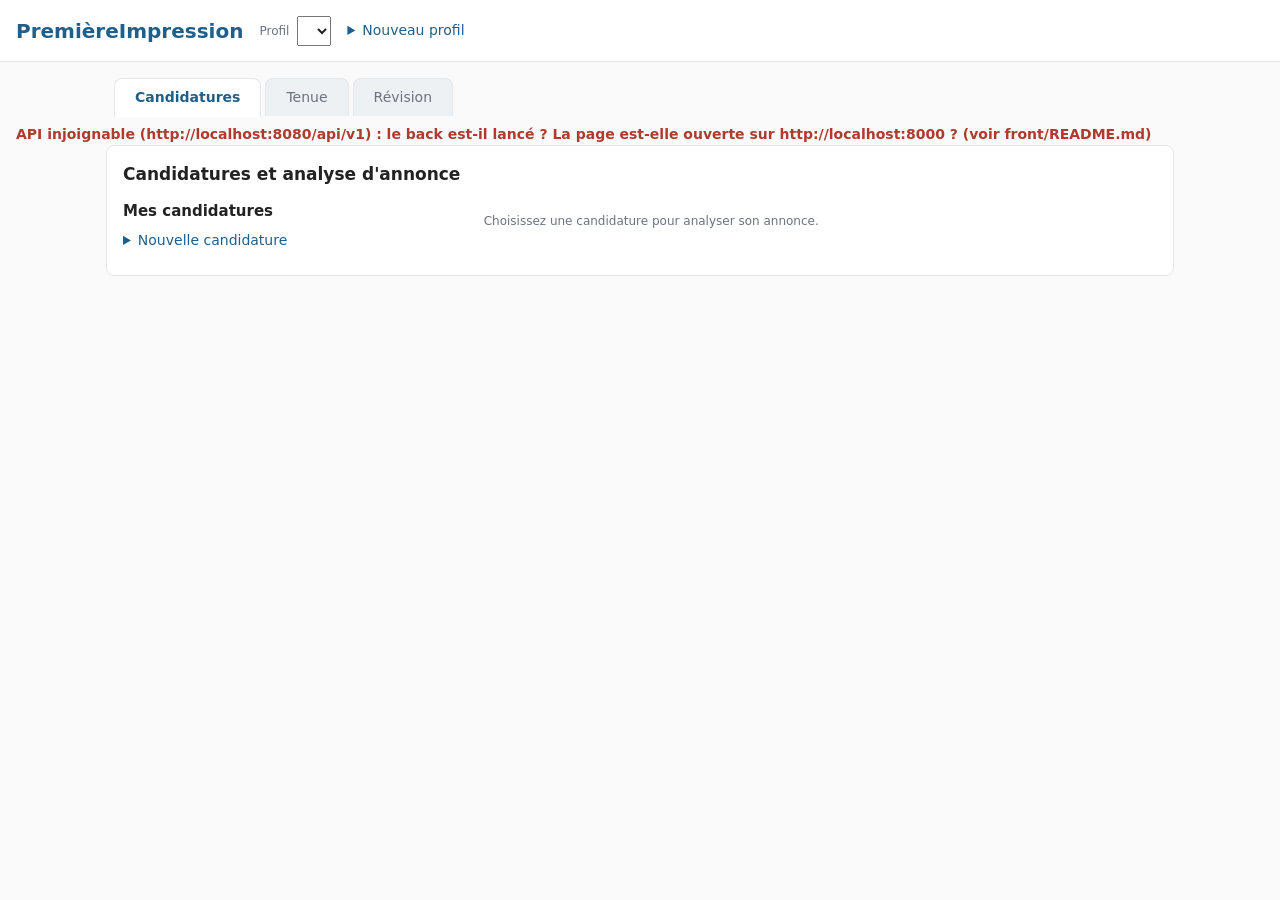
<file: front/index.html>
<!doctype html>
<html lang="fr">
<head>
  <meta charset="utf-8">
  <meta name="viewport" content="width=device-width, initial-scale=1">
  <title>PremièreImpression</title>
  <link rel="stylesheet" href="style.css">
</head>
<body>
  <header>
    <h1>PremièreImpression</h1>
    <label class="profil-courant">Profil
      <select id="choix-profil"></select>
    </label>
    <details class="nouveau-profil">
      <summary>Nouveau profil</summary>
      <form id="form-profil">
        <label>Pseudo <input name="pseudo" required maxlength="50"></label>
        <label>Compétences <textarea name="competences" rows="3" maxlength="5000"
          placeholder="Java, Spring Boot, SQL, travail en équipe…"></textarea></label>
        <button type="submit">Créer</button>
      </form>
    </details>
  </header>
  <nav class="onglets">
    <a href="#candidatures">Candidatures</a>
    <a href="#tenue">Tenue</a>
    <a href="#revision">Révision</a>
  </nav>
  <p class="erreur" id="erreur" role="alert"></p>

  <main>
    <section id="section-candidature" data-onglet="candidatures">
      <h2>Candidatures et analyse d'annonce</h2>
      <div class="colonnes">
        <div>
          <h3>Mes candidatures</h3>
          <ul id="liste-candidatures" class="liste"></ul>
          <details>
            <summary>Nouvelle candidature</summary>
            <form id="form-candidature">
              <label>Entreprise <input name="entreprise" required maxlength="120"></label>
              <label>Poste <input name="poste" required maxlength="120"></label>
              <label>Entretien le <input name="dateHeureEntretien" type="datetime-local"></label>
              <label>Adresse de l'entretien <input name="adresseEntretien" maxlength="255"></label>
              <label>Texte de l'annonce <textarea name="texteAnnonce" rows="8" required maxlength="20000"></textarea></label>
              <button type="submit">Enregistrer</button>
            </form>
          </details>
        </div>
        <div id="analyse" class="panneau">
          <p class="aide">Choisissez une candidature pour analyser son annonce.</p>
        </div>
      </div>
    </section>

    <section id="section-tenue" data-onglet="tenue">
      <h2>Tenue : vêtements qui me vont</h2>
      <div class="colonnes">
        <div>
          <h3>Mes mensurations (cm)</h3>
          <form id="form-mensurations">
            <!-- silhouette fixe, choisie pour l'affichage seulement : chaque champ est à la hauteur (--y, en px) du trait de sa mesure -->
            <div class="choix-silhouette" role="group" aria-label="Silhouette affichée">
              <button type="button" data-forme="droite" aria-pressed="true">Droite</button>
              <button type="button" data-forme="sablier" aria-pressed="false">Sablier</button>
              <button type="button" data-forme="en-v" aria-pressed="false">En V</button>
            </div>
            <div class="silhouette-mesures">
              <svg class="silhouette" data-forme="droite" viewBox="0 0 140 400" width="140" height="400" aria-hidden="true">
                <circle class="corps" cx="60" cy="30" r="18"/>
                <rect class="corps" x="54" y="46" width="12" height="14"/>
                <g class="forme forme-droite">
                  <path class="corps" d="M33,64 Q60,57 87,64 L86,110 L85,150 L86,195 L86,210 L34,210 L34,195 L35,150 L34,110 Z"/>
                  <path class="corps" d="M36,210 L58,210 L56,385 L41,385 Z M62,210 L84,210 L79,385 L64,385 Z"/>
                  <path class="bras-contour" d="M31,68 L22,140 L24,200 M89,68 L98,140 L96,200"/>
                  <path class="bras" d="M31,68 L22,140 L24,200 M89,68 L98,140 L96,200"/>
                  <path class="traits" d="M33,64 H87 M34,100 H86 M35,150 H85 M34,195 H86"/>
                  <path class="traits renvois" d="M87,64 H140 M86,100 H140 M85,150 H140 M86,195 H140"/>
                </g>
                <g class="forme forme-sablier">
                  <path class="corps" d="M30,64 Q60,56 90,64 L86,110 L80,150 L88,195 L88,210 L32,210 L32,195 L40,150 L34,110 Z"/>
                  <path class="corps" d="M34,210 L58,210 L56,385 L40,385 Z M62,210 L86,210 L80,385 L64,385 Z"/>
                  <path class="bras-contour" d="M28,68 L17,140 L21,200 M92,68 L103,140 L99,200"/>
                  <path class="bras" d="M28,68 L17,140 L21,200 M92,68 L103,140 L99,200"/>
                  <path class="traits" d="M30,64 H90 M33,100 H87 M40,150 H80 M32,195 H88"/>
                  <path class="traits renvois" d="M90,64 H140 M87,100 H140 M80,150 H140 M88,195 H140"/>
                </g>
                <g class="forme forme-en-v">
                  <path class="corps" d="M24,64 Q60,54 96,64 L90,110 L82,150 L80,195 L80,210 L40,210 L40,195 L38,150 L30,110 Z"/>
                  <path class="corps" d="M40,210 L58,210 L57,385 L43,385 Z M62,210 L80,210 L77,385 L63,385 Z"/>
                  <path class="bras-contour" d="M22,68 L13,140 L17,200 M98,68 L107,140 L103,200"/>
                  <path class="bras" d="M22,68 L13,140 L17,200 M98,68 L107,140 L103,200"/>
                  <path class="traits" d="M24,64 H96 M29,100 H91 M38,150 H82 M40,195 H80"/>
                  <path class="traits renvois" d="M96,64 H140 M91,100 H140 M82,150 H140 M80,195 H140"/>
                </g>
                <path class="traits" d="M60,214 V385"/>
                <path class="traits renvois" d="M60,300 H140"/>
              </svg>
              <div class="champs-silhouette">
                <label style="--y: 64"><input name="carrure" type="number" step="0.5" min="25" max="70" required> Carrure</label>
                <label style="--y: 100"><input name="tourPoitrine" type="number" step="0.5" min="50" max="200" required> Tour de poitrine</label>
                <label style="--y: 150"><input name="tourTaille" type="number" step="0.5" min="40" max="200" required> Tour de taille</label>
                <label style="--y: 195"><input name="tourHanches" type="number" step="0.5" min="50" max="200" required> Tour de hanches</label>
                <label style="--y: 300"><input name="longueurJambe" type="number" step="0.5" min="40" max="130" required> Longueur de jambe</label>
              </div>
            </div>
            <button type="submit">Enregistrer</button>
          </form>
          <details>
            <summary>Prêter un vêtement</summary>
            <form id="form-vetement">
              <label>Type <select name="type" id="type-vetement"></select></label>
              <label>Nom <input name="nom" required maxlength="120" placeholder="Veste bleu marine"></label>
              <label>Description <input name="description" maxlength="1000"></label>
              <p class="aide">Mesures à plat du vêtement, en cm :</p>
              <div class="grille-mesures" id="mesures-vetement"></div>
              <button type="submit">Proposer au prêt</button>
            </form>
          </details>
        </div>
        <div class="panneau">
          <form id="form-recherche" class="ligne">
            <label>Type <select name="type" id="filtre-type"><option value="">Tous</option></select></label>
            <label>Nombre <input name="k" type="number" min="1" max="50" value="10"></label>
            <button type="submit">Trouver</button>
          </form>
          <div id="compatibles"><p class="aide">Renseignez vos mensurations, puis lancez la recherche.</p></div>
        </div>
      </div>
    </section>
    <section id="section-revision" data-onglet="revision">
      <h2>Révision : planning jusqu'au jour J</h2>
      <div class="colonnes">
        <div>
          <label>Candidature <select id="revision-candidature"></select></label>
          <h3>Concepts requis</h3>
          <div id="liste-concepts"></div>
          <form id="form-concept">
            <label>Concept <input name="nom" required maxlength="120" placeholder="SQL"></label>
            <div class="grille-mesures">
              <label>Niveau actuel <input name="actuel" type="number" min="0" max="5" value="0" required></label>
              <label>Niveau requis <input name="requis" type="number" min="0" max="5" value="3" required></label>
              <label>Minutes par niveau <input name="qtn" type="number" min="1" step="15" value="60" required></label>
            </div>
            <button type="submit">Ajouter</button>
          </form>
        </div>
        <div class="panneau">
          <form id="form-planning">
            <div id="disponibilites"></div>
            <label>Stratégie <select id="strategie"></select></label>
            <button type="submit">Planifier</button>
          </form>
          <div id="planning"></div>
        </div>
      </div>
    </section>
  </main>

  <script type="module" src="app.js"></script>
</body>
</html>
</file>
<file: front/style.css>
:root {
  --accent: #1f5f8b;
  --accent-clair: #e3eef6;
  --alerte: #b03a2e;
  --succes: #2f855a;
  --texte: #222;
  --discret: #6b7280;
  --bordure: #e5e7eb;
  --fond: #fafafa;
}
* { box-sizing: border-box; }
body { margin: 0; font: 14px/1.5 system-ui, sans-serif; color: var(--texte); background: var(--fond); }
header { display: flex; flex-wrap: wrap; align-items: center; gap: 16px; padding: 12px 16px; background: white;
  border-bottom: 1px solid var(--bordure); }
header h1 { margin: 0; font-size: 20px; color: var(--accent); }
/* onglets « intercalaires » : l'onglet actif se fond dans le cadre de la section qu'il affiche */
nav.onglets { display: flex; gap: 4px; max-width: 1100px; margin: 16px auto 0; padding: 0 16px 0 24px; }
nav.onglets a { position: relative; padding: 8px 20px; color: var(--discret); text-decoration: none;
  background: #eef1f4; border: 1px solid var(--bordure); border-bottom: 0; border-radius: 8px 8px 0 0; }
nav.onglets a:hover { color: var(--accent); background: var(--accent-clair); }
nav.onglets a[aria-current="page"] { z-index: 1; margin-bottom: -1px; padding-bottom: 9px; font-weight: 600;
  color: var(--accent); background: white; }
main > section[data-onglet] { margin-top: 0; }
main { max-width: 1100px; margin: 0 auto; padding: 0 16px 32px; }
section { margin-top: 16px; padding: 16px; background: white; border: 1px solid var(--bordure); border-radius: 8px; }
h2 { margin: 0 0 12px; font-size: 17px; }
h3 { margin: 0 0 8px; font-size: 15px; }
h4 { margin: 16px 0 6px; font-size: 13px; color: var(--discret); text-transform: uppercase; letter-spacing: .03em; }
.colonnes { display: grid; grid-template-columns: minmax(260px, 1fr) 2fr; gap: 24px; }
label { display: block; margin-bottom: 8px; font-size: 12px; color: var(--discret); }
input, select, textarea { display: block; width: 100%; margin-top: 2px; padding: 6px; font: inherit; color: var(--texte); }
.profil-courant { display: flex; align-items: center; gap: 8px; margin: 0; }
.profil-courant select { width: auto; margin: 0; }
.nouveau-profil form { position: absolute; z-index: 1; width: 300px; padding: 12px; background: white;
  border: 1px solid var(--bordure); border-radius: 8px; box-shadow: 0 4px 12px rgb(0 0 0 / .1); }
summary { cursor: pointer; color: var(--accent); margin: 8px 0; }
button { padding: 8px 12px; font: inherit; color: white; background: var(--accent); border: 0; border-radius: 4px; cursor: pointer; }
.liste { list-style: none; margin: 0; padding: 0; }
.liste li { padding: 8px; border-bottom: 1px solid var(--bordure); cursor: pointer; }
.liste li:hover, .liste li.actif { background: var(--accent-clair); }
.liste li .aide { display: block; }
.aide { font-size: 12px; color: var(--discret); }
.erreur { margin: 8px 16px 0; color: var(--alerte); font-weight: 600; }
.erreur:empty { display: none; }
.annonce { margin: 8px 0 0; padding: 12px; white-space: pre-line; background: var(--fond);
  border: 1px solid var(--bordure); border-radius: 4px; }
.jauge { height: 10px; background: var(--bordure); border-radius: 5px; overflow: hidden; }
.jauge div { height: 100%; background: var(--accent); }
.score { margin: 4px 0 0; font-size: 22px; font-weight: 700; color: var(--accent); }
.pastille { display: inline-block; margin: 0 4px 4px 0; padding: 2px 8px; border-radius: 12px;
  font-size: calc(11px + 6px * var(--intensite, 0)); color: var(--accent);
  background: color-mix(in srgb, var(--accent) calc(10% + 25% * var(--intensite, 0)), white); }
.pastille.manquante { color: var(--alerte); background: color-mix(in srgb, var(--alerte) calc(8% + 20% * var(--intensite, 0)), white); }
table { width: 100%; border-collapse: collapse; font-size: 12px; }
th, td { padding: 4px 6px; text-align: left; border-bottom: 1px solid var(--bordure); }
.grille-mesures { display: grid; grid-template-columns: repeat(auto-fill, minmax(130px, 1fr)); gap: 0 12px; }
.silhouette-mesures { display: flex; margin-bottom: 8px; }
.silhouette { flex: none; }
.silhouette .corps { fill: var(--accent-clair); stroke: var(--accent); stroke-width: 1.5; stroke-linejoin: round; }
/* bras : un trait épais de la couleur du contour, recouvert d'un trait plus fin de la couleur du corps */
.silhouette .bras-contour, .silhouette .bras { fill: none; stroke-linecap: round; stroke-linejoin: round; }
.silhouette .bras-contour { stroke: var(--accent); stroke-width: 12; }
.silhouette .bras { stroke: var(--accent-clair); stroke-width: 9; }
.silhouette .traits { fill: none; stroke: var(--accent); stroke-width: 1.5; stroke-dasharray: 4 3; }
.silhouette .renvois { stroke: var(--discret); stroke-width: 1; }
.silhouette .forme { display: none; }
.silhouette[data-forme="droite"] .forme-droite, .silhouette[data-forme="sablier"] .forme-sablier,
.silhouette[data-forme="en-v"] .forme-en-v { display: inline; }
.choix-silhouette { display: flex; margin-bottom: 8px; }
.choix-silhouette button { padding: 4px 10px; font-size: 12px; color: var(--accent); background: white;
  border: 1px solid var(--accent); border-radius: 0; }
.choix-silhouette button:first-child { border-radius: 4px 0 0 4px; }
.choix-silhouette button:last-child { border-radius: 0 4px 4px 0; }
.choix-silhouette button + button { border-left: 0; }
.choix-silhouette button[aria-pressed="true"] { color: white; background: var(--accent); }
.champs-silhouette { position: relative; flex: 1; min-width: 150px; height: 400px; }
.champs-silhouette label { position: absolute; top: calc(var(--y) * 1px - 15px); left: 4px; display: flex;
  align-items: center; gap: 8px; margin: 0; white-space: nowrap; }
.champs-silhouette input { width: 72px; margin: 0; }
.boutons-groupes { display: flex; flex-wrap: wrap; margin-bottom: 8px; }
.boutons-groupes button { padding: 4px 10px; font-size: 12px; color: var(--accent); background: white;
  border: 1px solid var(--accent); border-radius: 0; }
.boutons-groupes button:first-child { border-radius: 4px 0 0 4px; }
.boutons-groupes button:last-child { border-radius: 0 4px 4px 0; }
.boutons-groupes button + button { border-left: 0; }
.boutons-groupes button[aria-pressed="true"] { color: white; background: var(--accent); }
#bascules-jours button { min-width: 32px; }
.saisie-rapide .ligne label { flex: 0 1 140px; }
table.mois { width: auto; margin: 8px 16px 8px 0; display: inline-table; vertical-align: top; }
table.mois caption { text-align: left; font-weight: 600; padding-bottom: 4px; }
table.mois th, table.mois td { width: 52px; height: 58px; padding: 2px 4px; text-align: center; vertical-align: top;
  border: 1px solid var(--bordure); }
table.mois th { height: auto; }
table.mois td[data-date] { cursor: pointer; background: white; }
table.mois td[data-date]:hover { background: var(--accent-clair); }
table.mois td.selectionne { box-shadow: inset 0 0 0 2px var(--accent); }
table.mois td.hors { color: var(--bordure); background: var(--fond); }
table.mois .numero { display: block; margin-bottom: 2px; font-size: 11px; color: var(--discret);
  border-bottom: 1px solid var(--bordure); }
table.mois .revision { display: block; color: var(--texte); }
table.mois .revision.planifie { color: var(--succes); }
table.mois .volume { display: block; font-weight: 600; color: var(--texte); }
table.mois input { width: 100%; margin: 0; padding: 2px; font-size: 12px; }
.ligne { display: flex; flex-wrap: wrap; align-items: end; gap: 12px; }
.ligne label { flex: 1; min-width: 120px; }
.ligne button { margin-bottom: 8px; }
.carte { padding: 10px 0; border-bottom: 1px solid var(--bordure); }
.carte .entete { display: flex; justify-content: space-between; gap: 12px; }
.verdict-JUSTE { color: #b7791f; }
.verdict-IDEAL { color: var(--succes); font-weight: 600; }
.verdict-AMPLE { color: var(--discret); }
@media (max-width: 760px) {
  .colonnes { grid-template-columns: 1fr; }
  /* trop étroit pour la silhouette : les champs s'empilent */
  .silhouette, .choix-silhouette { display: none; }
  .champs-silhouette { height: auto; }
  .champs-silhouette label { position: static; margin-bottom: 8px; }
}
</file>
